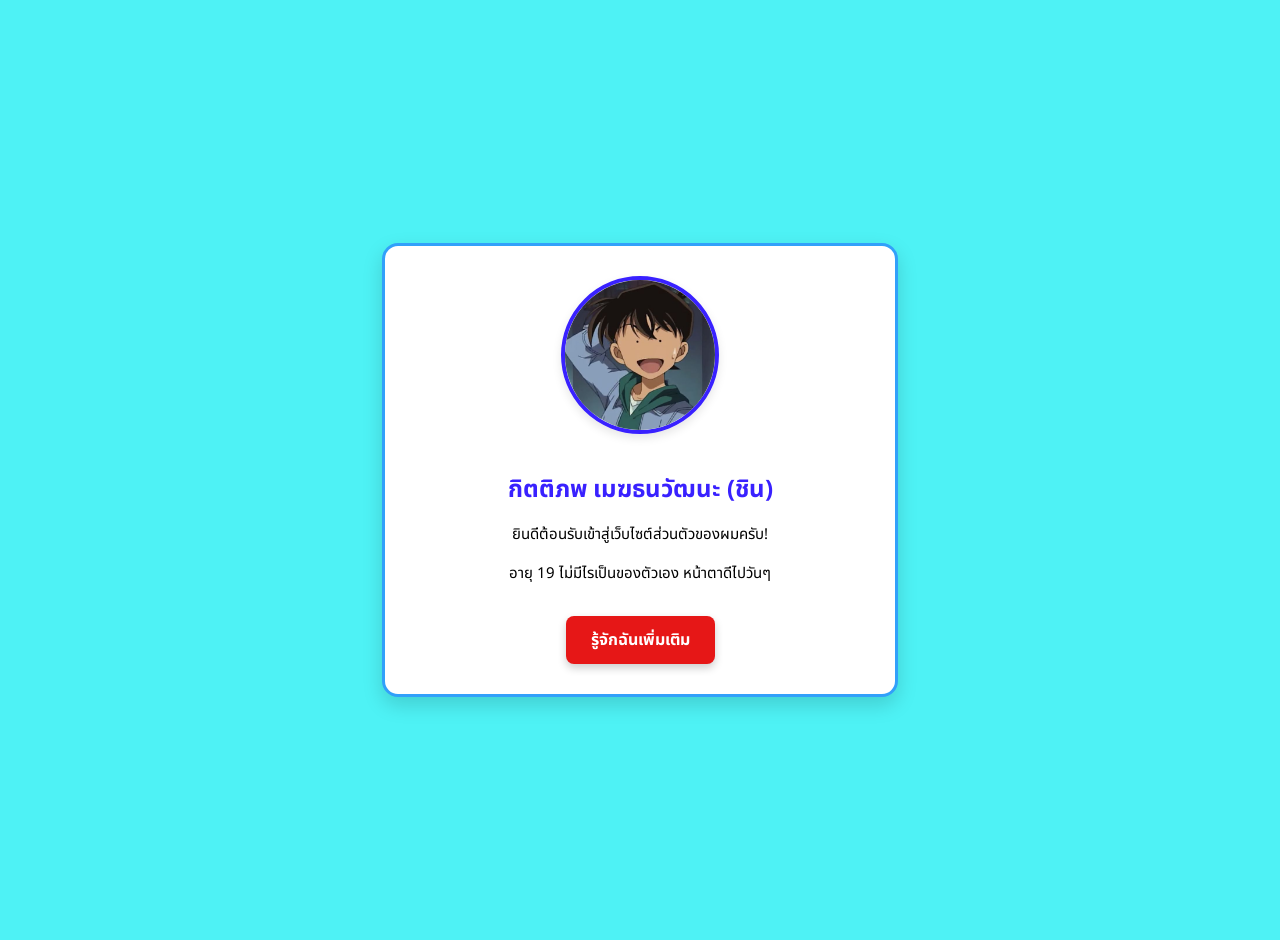
<file: index.html>
<!DOCTYPE html>
<html lang="th">
<head>
    <meta charset="UTF-8">
    <meta name="viewport" content="width=device-width, initial-scale=1.0">
    <title>หน้าแรก - กิตติภพ เมฆธนวัฒนะ</title>
    <!-- เชื่อมโยงไฟล์ CSS สำหรับตกแต่งเว็บไซต์ -->
    <link rel="stylesheet" href="style.css">
</head>
<body>

    <!-- กล่องหลักสำหรับจัดเนื้อหาให้อยู่ตรงกลาง (Profile Card) -->
    <div class="card">
        <!-- ส่วนรูป Profile: สามารถนำรูปของตัวเองมาไว้ใน Folder เดียวกันและตั้งชื่อ profile.jpg -->
        <div class="profile-container">
            <img src="profile.jpg" alt="รูปโปรไฟล์ของฉัน" class="profile-image" />
        </div>

        <!-- แสดงชื่อของฉัน -->
        <h1>กิตติภพ เมฆธนวัฒนะ (ชิน)</h1>

        <!-- ข้อความต้อนรับและแนะนำตัวสั้น ๆ -->
        <p class="welcome-text">ยินดีต้อนรับเข้าสู่เว็บไซต์ส่วนตัวของผมครับ!</p>
        <p>อายุ 19 ไม่มีไรเป็นของตัวเอง หน้าตาดีไปวันๆ</p>

        <!-- ปุ่มสำหรับไปหน้า About โดยใช้ HTML ธรรมดา (แท็ก a ครอบปุ่ม) -->
        <a href="about.html" class="nav-link">
            <button class="btn">รู้จักฉันเพิ่มเติม</button>
        </a>
    </div>

</body>
</html>
</file>
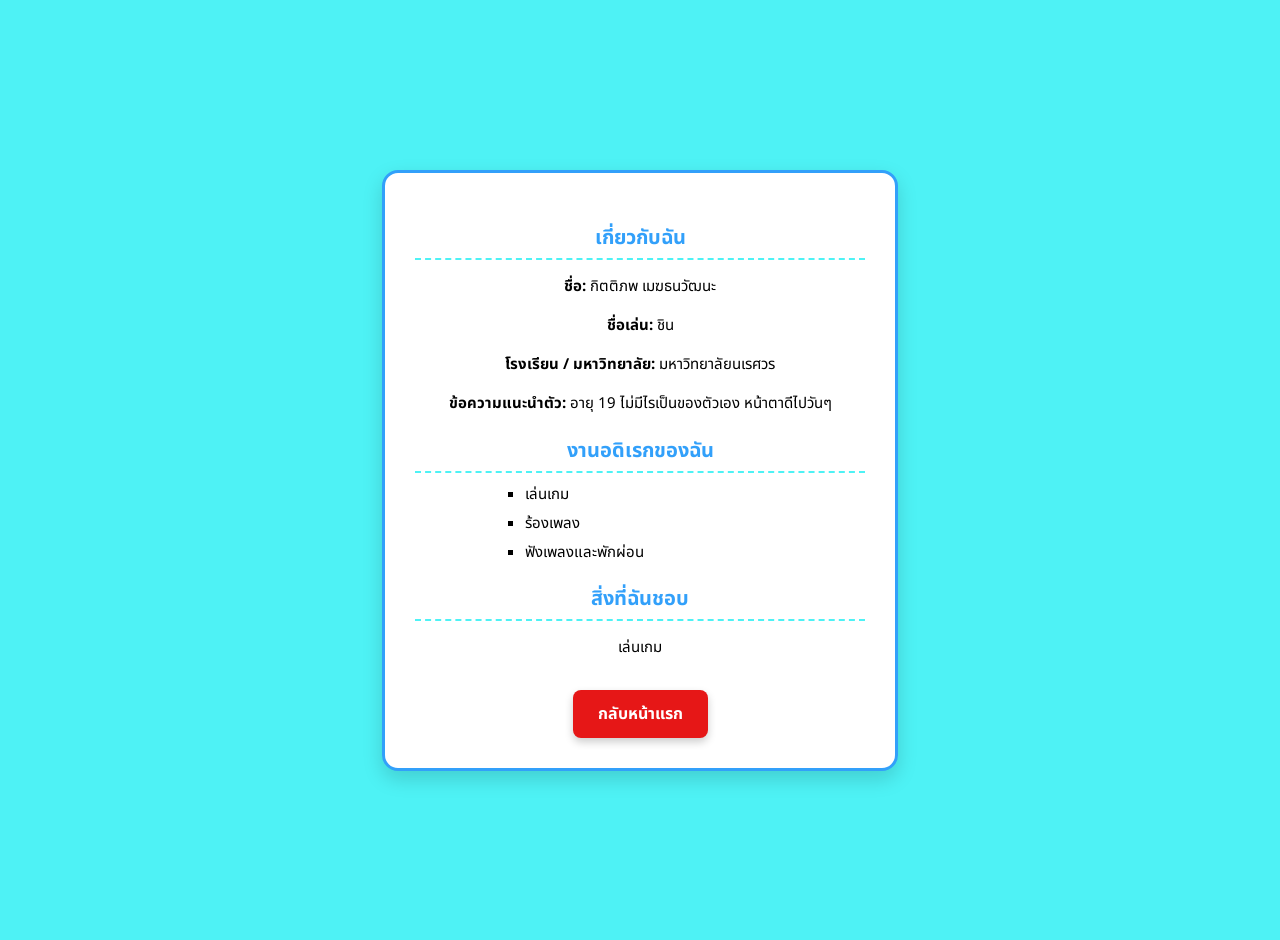
<file: about.html>
<!DOCTYPE html>
<html lang="th">
<head>
    <meta charset="UTF-8">
    <meta name="viewport" content="width=device-width, initial-scale=1.0">
    <title>เกี่ยวกับฉัน - กิตติภพ เมฆธนวัฒนะ</title>
    <!-- เชื่อมโยงไฟล์ CSS หลัก -->
    <link rel="stylesheet" href="style.css">
</head>
<body>

    <!-- กล่องข้อมูลเกี่ยวกับฉัน (Profile Card) -->
    <div class="card">
        <!-- หัวข้อเกี่ยวกับฉัน -->
        <h2>เกี่ยวกับฉัน</h2>
        <p><strong>ชื่อ:</strong> กิตติภพ เมฆธนวัฒนะ</p>
        <p><strong>ชื่อเล่น:</strong> ชิน</p>
        <p><strong>โรงเรียน / มหาวิทยาลัย:</strong> มหาวิทยาลัยนเรศวร</p>
        <p><strong>ข้อความแนะนำตัว:</strong> อายุ 19 ไม่มีไรเป็นของตัวเอง หน้าตาดีไปวันๆ</p>

        <!-- หัวข้อเกี่ยวกับงานอดิเรกของฉัน -->
        <h2>งานอดิเรกของฉัน</h2>
        <!-- รายการงานอดิเรกอย่างน้อย 3 อย่าง -->
        <ul class="hobby-list">
            <li>เล่นเกม</li>
            <li>ร้องเพลง</li>
            <li>ฟังเพลงและพักผ่อน</li>
        </ul>

        <!-- หัวข้อสิ่งที่ฉันชอบ -->
        <h2>สิ่งที่ฉันชอบ</h2>
        <p>เล่นเกม</p>

        <!-- ปุ่มสำหรับกลับหน้าแรก -->
        <a href="index.html" class="nav-link">
            <button class="btn">กลับหน้าแรก</button>
        </a>
    </div>

</body>
</html>
</file>
<file: style.css>
/* นำเข้าฟอนต์ภาษาไทย Noto Sans Thai จาก Google Fonts */
@import url('https://fonts.googleapis.com/css2?family=Noto+Sans+Thai:wght@100..900&display=swap');

/* ตั้งค่าพื้นฐานของเว็บไซต์ (Reset และกำหนดสีพื้นหลังตามธีม #4EF2F5) */
body {
    background-color: #4EF2F5;
    color: #000000;
    font-family: 'Noto Sans Thai', sans-serif;
    margin: 0;
    padding: 20px;
    display: flex;
    justify-content: center;
    align-items: center;
    min-height: 100vh;
}

/* ตกแต่ง Profile Card ให้เป็นกล่องอยู่ตรงกลาง มีการจำกัดขนาด ขอบมน และเงา */
.card {
    background-color: #ffffff;
    width: 100%;
    max-width: 450px;
    padding: 30px;
    margin: auto;
    border-radius: 16px;
    box-shadow: 0 8px 20px rgba(0, 0, 0, 0.15);
    text-align: center;
    border: 3px solid #32A0FA;
}

/* ตกแต่งรูป Profile ให้เป็นวงกลม มีขอบสีรอง (#3921FF) และมีเงา */
.profile-image {
    width: 150px;
    height: 150px;
    object-fit: cover;
    border-radius: 50%;
    border: 4px solid #3921FF;
    box-shadow: 0 4px 10px rgba(0, 0, 0, 0.1);
    margin-bottom: 15px;
}

/* ตกแต่งหัวข้อ h1 และ h2 ด้วยสีหลักและสีรอง */
h1 {
    font-size: 24px;
    color: #3921FF;
    margin-bottom: 10px;
}

h2 {
    font-size: 20px;
    color: #32A0FA;
    margin-top: 20px;
    margin-bottom: 10px;
    border-bottom: 2px dashed #4EF2F5;
    padding-bottom: 5px;
}

/* ตกแต่งข้อความทั่วไป */
p {
    font-size: 15px;
    line-height: 1.6;
    margin-bottom: 15px;
}

/* ตกแต่งรายการงานอดิเรก (ul และ li) */
ul.hobby-list {
    list-style-type: square;
    text-align: left;
    max-width: 250px;
    margin: 0 auto 15px auto;
    padding-left: 20px;
}

ul.hobby-list li {
    font-size: 15px;
    margin-bottom: 6px;
}

/* จัดการลิงก์สำหรับเปลี่ยนหน้า */
.nav-link {
    text-decoration: none;
    display: inline-block;
    margin-top: 15px;
}

/* ตกแต่งปุ่มด้วยสีปุ่ม #E61717 และฟอนต์ */
.btn {
    background-color: #E61717;
    color: #ffffff;
    font-size: 16px;
    font-family: 'Noto Sans Thai', sans-serif;
    font-weight: bold;
    padding: 12px 25px;
    border: none;
    border-radius: 8px;
    cursor: pointer;
    box-shadow: 0 4px 8px rgba(0, 0, 0, 0.2);
    transition: background-color 0.2s ease, transform 0.1s ease;
}

/* Hover Effect สำหรับปุ่ม: เมื่อเอาเมาส์วาง สีจะเข้มขึ้นและขยายขนาดเล็กน้อย */
.btn:hover {
    background-color: #c51212;
    transform: scale(1.03);
}
</file>
